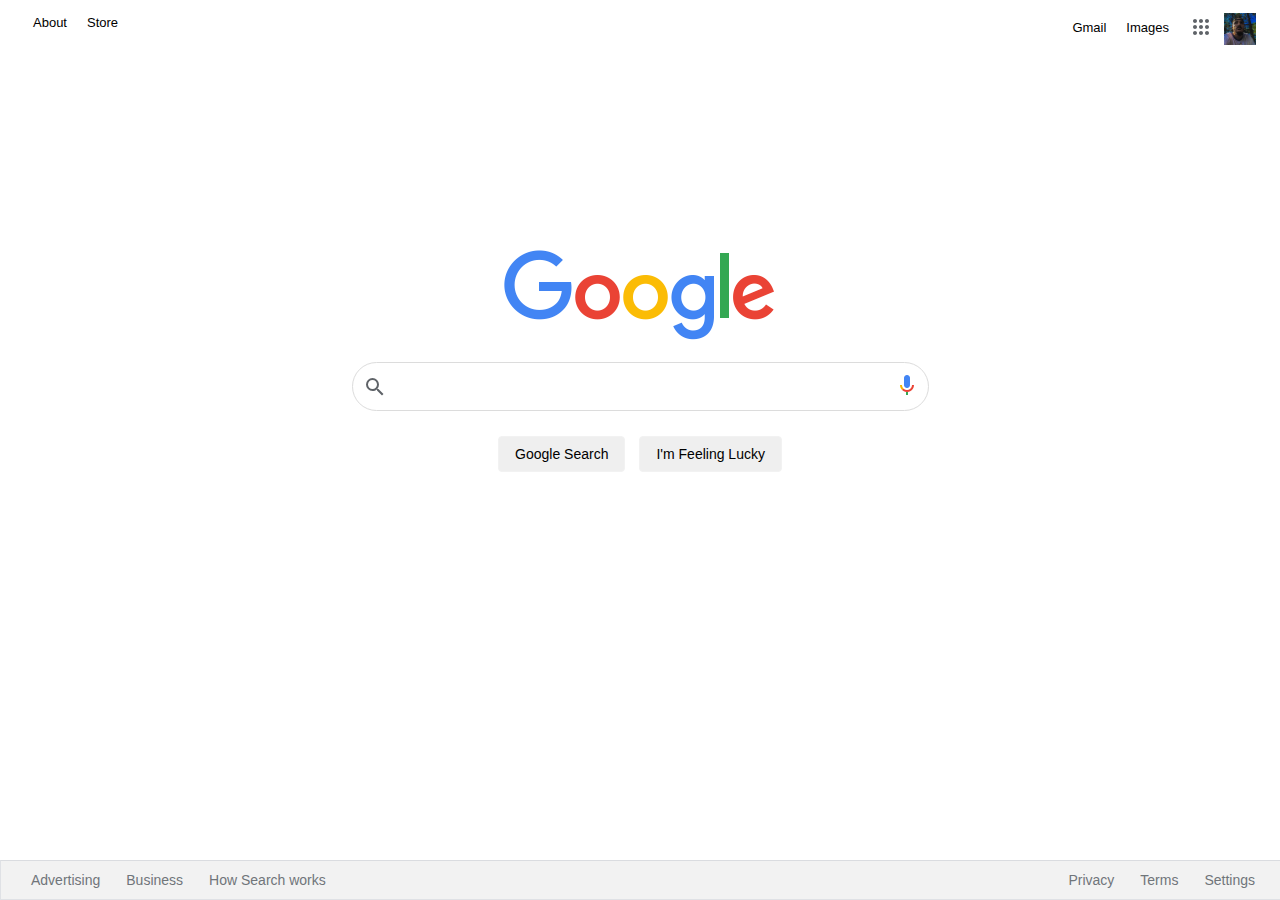
<file: css-odev3/index.html>
<!DOCTYPE html>
<html lang="en">
  <head>
    <meta charset="UTF-8" />
    <meta name="viewport" content="width=device-width, initial-scale=1.0" />
    <link rel="stylesheet" href="css/style.css">
    <title>Google</title>
  </head>
  <body>
  <!-- Navbar - Start -->
  <header class="header headerli a headerli a:hover">
    <nav>
    <div>
      <div style="display: block;">
        <a style="float: left;margin-left: 10px;" href="about.html">About</a> 
        <a style="float: left;margin-left: 10px;" href="store.html">Store</a>
      </div>
        <div>
            <img class="profile-pic" src="assets\profilepic.jpg" alt="profilepic">
            <a class="gb_C" aria-label="Google uygulamaları" href="https://www.google.com.tr/intl/tr/about/products" aria-expanded="false" role="button" tabindex="0">
              <svg style="margin: auto; " focusable="false" viewBox="0 0 24 24">
                <path d="M6,8c1.1,0 2,-0.9 2,-2s-0.9,-2 -2,-2 -2,0.9 -2,2 0.9,2 2,2zM12,20c1.1,0 2,-0.9 2,-2s-0.9,-2 -2,-2 -2,0.9 -2,2 0.9,2 2,2zM6,20c1.1,0 2,-0.9 2,-2s-0.9,-2 -2,-2 -2,0.9 -2,2 0.9,2 2,2zM6,14c1.1,0 2,-0.9 2,-2s-0.9,-2 -2,-2 -2,0.9 -2,2 0.9,2 2,2zM12,14c1.1,0 2,-0.9 2,-2s-0.9,-2 -2,-2 -2,0.9 -2,2 0.9,2 2,2zM16,6c0,1.1 0.9,2 2,2s2,-0.9 2,-2 -0.9,-2 -2,-2 -2,0.9 -2,2zM12,8c1.1,0 2,-0.9 2,-2s-0.9,-2 -2,-2 -2,0.9 -2,2 0.9,2 2,2zM18,14c1.1,0 2,-0.9 2,-2s-0.9,-2 -2,-2 -2,0.9 -2,2 0.9,2 2,2zM18,20c1.1,0 2,-0.9 2,-2s-0.9,-2 -2,-2 -2,0.9 -2,2 0.9,2 2,2z">
                </path>
            </svg>
            </a>
          <a style="float: right; margin-top: 5px; margin-right: 10px;" href="images.html">Images</a>
          <a style="float: right; margin-top: 5px; margin-right: 10px;" href="gmail.html">Gmail</a>
          </div>
    </div>
        
    </nav>
  </header>
  <!-- Navbar - End -->
  <!-- Content - Start  -->
  <section>
  <!-- Articles - Start -->
  <article>
    <img class="container" src="assets/logo.png" alt="Google">

    <div>
      <div class="bar">
        <input class="searchbar" type="text" title="Search">
        <a href="#"><img class="voice" src="assets/voicelogo.png" alt="voice">
        </a>
        <a href="#"><svg xmlns="http://www.w3.org/2000/svg"><path d="M15.5 14h-.79l-.28-.27A6.471 6.471 0 0 0 16 9.5 6.5 6.5 0 1 0 9.5 16c1.61 0 3.09-.59 4.23-1.57l.27.28v.79l5 4.99L20.49 19l-4.99-5zm-6 0C7.01 14 5 11.99 5 9.5S7.01 5 9.5 5 14 7.01 14 9.5 11.99 14 9.5 14z"/></svg></a>
        
      </div>
    </div>
    
  <center>  
    <input class="googlesearch" type="submit" value="Google Search">
    <input class="feelinglucky" type="submit" value="I'm Feeling Lucky">
  </center>
  </article>
  <!-- Articles - End -->
  </section>
  <!-- Content - End  -->

  <!-- Footer - Start  -->
  <footer class="footer footerli">
    <nav>
          <a style="float: left;" href="advertising.html">Advertising</a>
          <a style="float: left;" href="business.html">Business</a>
          <a style="float: left;" href="howsearchworks.html">How Search works</a>
          <a style="float: right; margin-right: 10px;" href="settings.html">Settings</a>
          <a style="float: right; " href="terms.html">Terms</a>
          <a style="float: right; " href="privacy.html">Privacy</a>
    </nav>
  </footer>
  <!-- Footer - End -->
  </body>
</html>
</file>
<file: css-odev3/css/style.css>
.header {
    list-style-type: none;
    margin: 10px;
    overflow: hidden;
    margin-right: 16px;
    font-family: arial,sans-serif;
    font-size: 13px;
  
  }
  
  .headerli a {
    display: block;
    color: black;
    text-align: center;
    padding: 5px 5px;
    text-decoration: none;
  }
  
  .headerli a:hover {
    text-decoration: underline;
  }
  
  .profile-pic {
    margin: auto;
    float: right;
    height: 32px;
    width: 32px;
    margin-top: 3px;
  }
  
  .gb_C {
    display: inline-block;
    outline: none;
    vertical-align: middle;
    border-radius: 1px;
    -webkit-box-sizing: border-box;
    box-sizing: border-box;
    height: 40px;
    width: 40px;
    color: #000;
    cursor: pointer;
    text-decoration: none;
    float: right;
  }
  
  
  .container {
    display: block;
    text-align: center;
    margin: 200px auto 20px auto;
  }
  
  
  center {
    display: block;
    text-align: center;
  }
  
  .googlesearch {
    margin-right: 10px;
    padding: 0 16px;
    line-height: 27px;
    min-width: 54px;
    height: 36px;
    text-align: center;
    cursor: pointer;
    user-select: none;
    border: 1px solid #f2f2f2;
    border-radius: 4px;
    font-size: 14px;
  }
  
  .feelinglucky {
    margin:25px 0;
    
    padding: 0 16px;
    line-height: 27px;
    min-width: 54px;
    height: 36px;
    text-align: center;
    cursor: pointer;
    user-select: none;
    border: 1px solid #f2f2f2;
    border-radius: 4px;
    font-size: 14px;
  }
  
  .footer {
    margin: 0;
    padding: 0;
    overflow: hidden;
    border: 1px solid #dfe1e5;
    border-top: 1px solid #dadce0;
    position: fixed;
    bottom: 0;
    width: 100%;
    min-width: 980px;
    margin-left: -8px;
    line-height: 10px;
    background: #f2f2f2;
  }
  
  .footerli {
    
  }
  
  .footerli a {
    display: block;
    color: #70757a;
    text-align: center;
    padding: 14px 16px;
    text-decoration: none;
    font-family: arial, sans-serif;
    font-size: 14px;
    margin-left: 14px;
    margin-right: -20px;
  }
  
  .footerli a:hover {
    text-decoration: underline;
  }
  
  li {   
    list-style: none;
  }
  
  .bar {
    margin: 0 auto;
    width: 575px;
    border-radius: 30px;
    border: 1px solid #dcdcdc;
  }
  
  .bar:hover {
    box-shadow: 1px 1px 8px 1px #dcdcdc;
  }
  
  .bar:focus-within {
    box-shadow: 1px 1px 8px 1px #dcdcdc;
    outline: none;
  }
  
  .searchbar {
    height: 45px;
    border: none;
    width: 500px;
    font-size: 16px;
    outline: none;
  }
  
  .voice {
    height: 24px;
    position: relative;
    top: 5px;
    
  }
  
  div {
    display: block;
  }
  
  svg{
    width: 24px;
    height: 24px;
    fill: rgba(95, 99, 104);
    float: left;
    margin-top: 12px;
    margin-left: 10px;
  }
</file>
